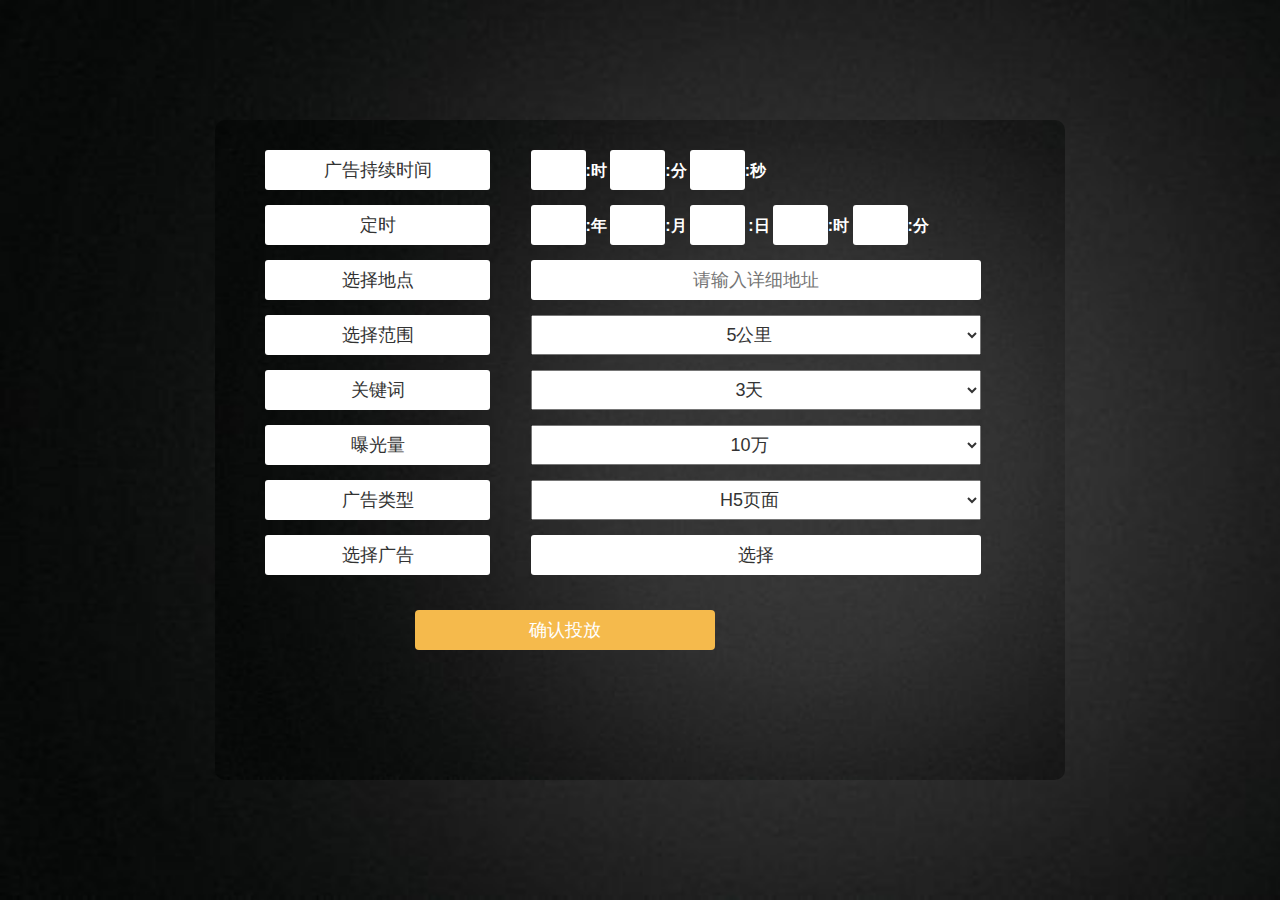
<file: html/index.html>
<!DOCTYPE html>
<html lang="en">
<head>
    <meta charset="UTF-8">
    <meta name="viewport" content="width=device-width, initial-scale=1.0">
    <meta http-equiv="X-UA-Compatible" content="ie=edge">
    <link rel="stylesheet" href="../css/style.css">
    <link rel="stylesheet" href="../css/index.css">
    <title>广告投放</title>
</head>
<body>
    <div class="by-content">
        <div class="by-content-line clearfix">
            <p>广告持续时间</p>
            <div class="by-content-rt">
                    <input type="text" class="hour_input"/><label>:时</label>
                    <input type="text" class="minute_input"/><label>:分</label>
                    <input type="text" class="second_input"/><label>:秒</label>
            </div>
        </div>
        <div class="by-content-line clearfix">
            <p>定时</p>
            <div class="by-content-rt">
                    <input type="text" class="minute_input"/><label>:年</label>
                    <input type="text" class="hour_input"/><label>:月</label>
                    <input type="text" class="minute_input"/> <label>:日</label>
                    <input type="text" class="hour_input"/><label>:时</label>
                    <input type="text" class="minute_input"/><label>:分</label>
                    
            </div>
        </div>
        <div class="by-content-line clearfix">
            <p>选择地点</p>
            <div class="by-content-rt">
                <input type="text" placeholder="请输入详细地址">
            </div>
        </div>
        <div class="by-content-line clearfix">
            <p>选择范围</p>
            <div class="by-content-rt">
                <select name="" id="">
                    <option value="1">5公里</option>
                    <option value="1">10公里</option>
                    <option value="1">30公里</option>
                    <option value="1">50公里</option>
                    <option value="1">100公里</option>
                </select>
            </div>
        </div>
        <div class="by-content-line clearfix">
            <p>关键词</p>
            <div class="by-content-rt">
                <select name="" id="">
                    <option value="1">3天</option>
                    <option value="2">1周</option>
                    <option value="3">1月</option>
                    <option value="4">3月</option>
                </select>
            </div>
        </div>
        
        <div class="by-content-line clearfix">
            <p>曝光量</p>
            <div class="by-content-rt">
                <select name="" id="">
                    <option value="1">10万</option>
                    <option value="2">20万</option>
                    <option value="3">30万</option>
                    <option value="4">50万</option>
                    <option value="5">100万</option>
                    <option value="6">500万</option>
                </select>
            </div>
        </div>
        <div class="by-content-line clearfix">
            <p>广告类型</p>
            <div class="by-content-rt">
                <select name="" id="">
                    <option value="01">H5页面</option>
                    <option value="01">文字</option>
                    <option value="01">视频</option>
                </select>
            </div>
        </div>
        <div class="by-content-line clearfix">
            <p>选择广告</p>
            <div class="by-content-rt">
               <input type="button" style="background: #fff;" name="" id="" onclick="javascript:window.open('ggsc.html','ggsc')" value="选择" />
            </div>
        </div>
        <button class="by-btn" onclick="javascript:window.location.href='tfjx.html'">确认投放</button>
    </div>
</body>
</html>
</file>
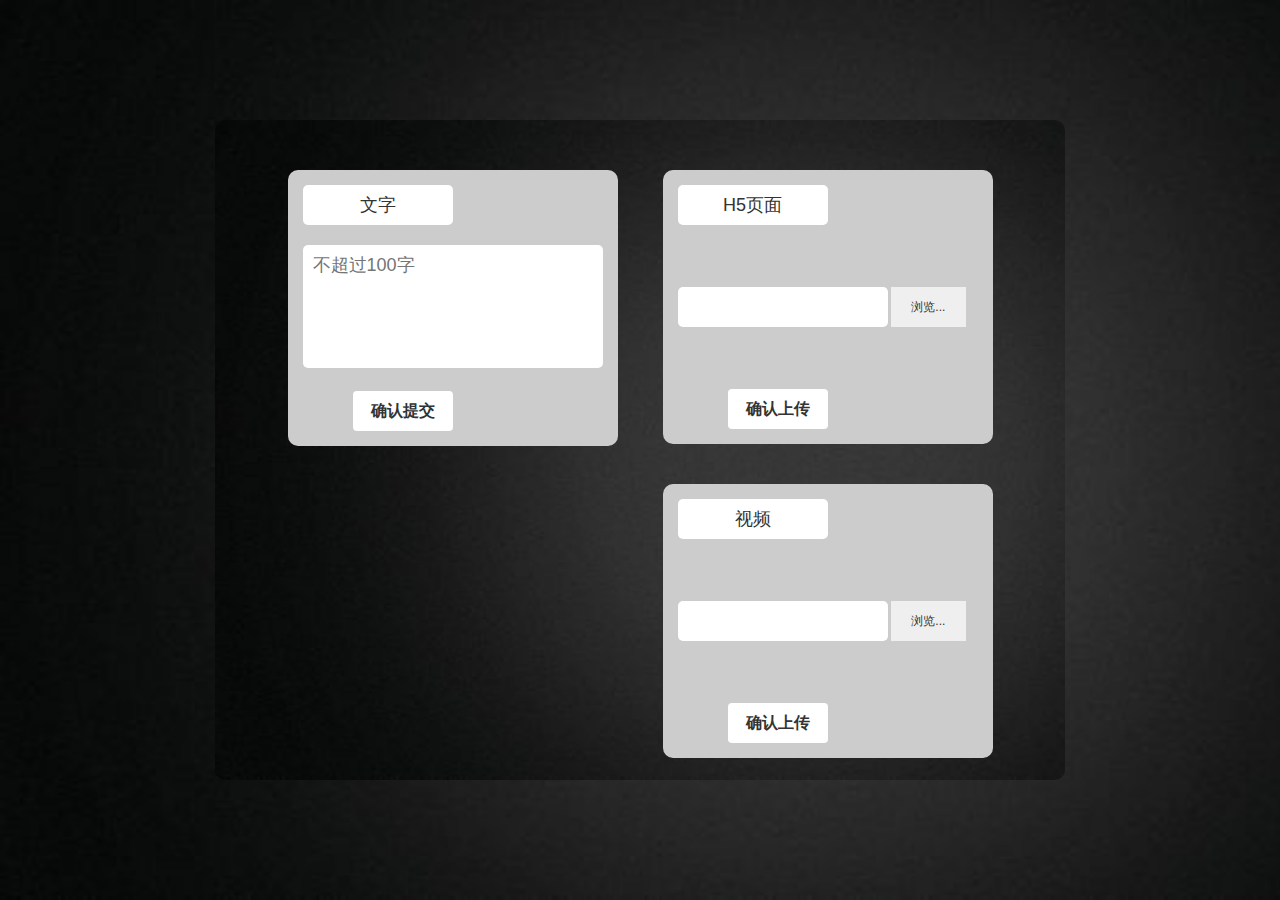
<file: html/ggsc.html>
<!DOCTYPE html>
<html lang="en">

<head>
    <meta charset="UTF-8">
    <meta name="viewport" content="width=device-width, initial-scale=1.0">
    <meta http-equiv="X-UA-Compatible" content="ie=edge">
    <title>广告上传</title>
    <link rel="stylesheet" href="../css/style.css">
    <link rel="stylesheet" href="../css/ggsc.css">
</head>

<body>
    <div class="by-content">
        <div class="by-box">
            <p>文字</p>
            <textarea name="" cols="" rows="5" placeholder="不超过100字" id="by-textarea"></textarea>
            <a href="javascript:void(0)" onclick="byTextarea()">确认提交</a>
        </div>
        <div class="by-box">
            <p>H5页面</p>
            <div class="by-input-content">
                <input type="text" name="" class="by-input-box" />
                <input type="file" name="1" value="" class="by-input-file" id="by-input-file1" style="display:none;"  />
                <input type="button" value="浏览..." class="by-input-btn" id="by-input-btn1">
            </div>
            <a href="javascript:void(0)" onclick="alert('上传成功')">确认上传 </a>
        </div>
        <div class="by-box">
            <p>视频</p>
            <div class="by-input-content">
                <input type="text" name="" class="by-input-box" />
                <input type="file" name=""  value="" class="by-input-file" style="display:none;" id="by-input-file2" />
                <input type="button" value="浏览..." class="by-input-btn" id="by-input-btn2">
            </div>
            <a href="javascript:void(0)" onclick="alert('上传成功')">确认上传</a>

        </div>
    </div>
    <script src="../js/jquery.min.js"></script>
    <script>

        function byTextarea() {
            var name = document.getElementById('by-textarea').value;
            if (name == "") {
                window.alert('提交成功');
            } else {
                document.getElementById('by-textarea').value = "";
                setTimeout(function () { window.alert('提交成功'); }, 200)
            }
        }
        $('#by-input-btn1').click(function () {
            $(this).prev('.by-input-file').trigger('click');
           

        })
        $('#by-input-file1').change(function(){
            var myfile = document.getElementById('by-input-file1');
                console.log(myfile.value);
                $(this).prev().val(myfile.value);
        })
        $('#by-input-btn2').click(function () {
            $(this).prev('.by-input-file').trigger('click');
           

        })
        $('#by-input-file2').change(function(){
            var myfile = document.getElementById('by-input-file2');
                console.log(myfile.value);
                $(this).prev().val(myfile.value);
        })
        // $('#by-input-btn2').click(function () {
        //     $(this).prev('.by-input-file').trigger('click');
        //     var myfile = document.getElementById('by-input-file2');
        //     console.log(myfile.files[0].name);
        //     $(this).prev('.by-input-file').prev().val(myfile.files.name);
        // })

    </script>
</body>

</html>
</file>
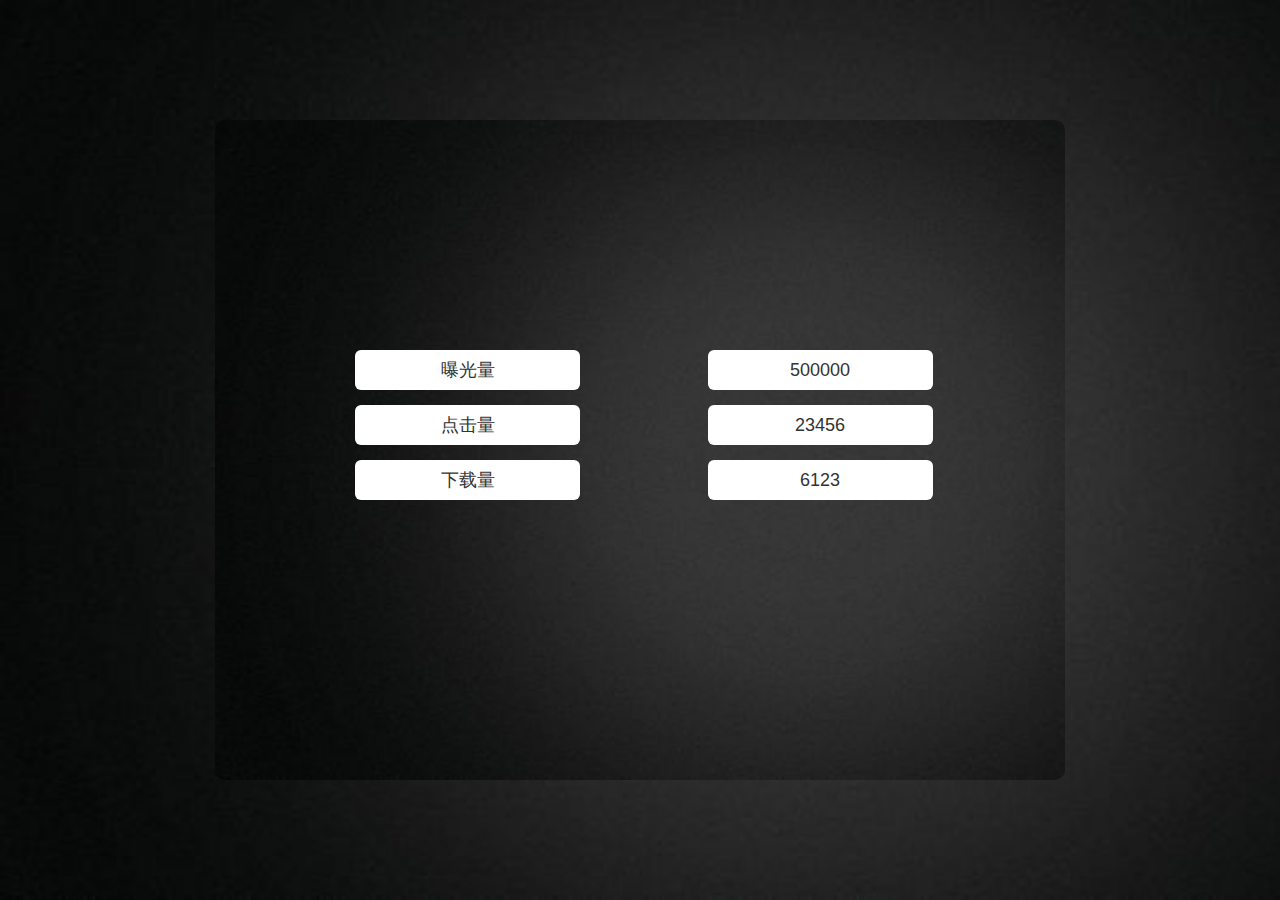
<file: html/ggxq.html>
<!DOCTYPE html>
<html lang="en">
<head>
    <meta charset="UTF-8">
    <meta name="viewport" content="width=device-width, initial-scale=1.0">
    <meta http-equiv="X-UA-Compatible" content="ie=edge">
    <title>广告效果</title>
    <link rel="stylesheet" href="../css/style.css">
    <link rel="stylesheet" href="../css/tfjx.css">
    <style>
        .by-content-line{margin-bottom:15px}
            .by-content-line p{
                width:30%;
                height:40px;
                line-height:40px;
                border-radius: 6px;background-color: #fff;
                text-align: center;
                float:left;
                margin-right:5%;
                font-size:18px;
            }
            .by-content-line>p{
                margin-left:90px;
            }
            .by-content-rt{
                width: 60%;
                float:left;
                padding:0 3px;
            }
            .by-content-rt p{
                width: 50%;
                height:40px;
                line-height: 40px;
                text-align: center;
                border-radius: 6px;
            }
    </style>
</head>
<body>
        <div class="by-content">
            <div class="by-content-line clearfix" style="margin-top:200px">
                <p>曝光量</p>
                <p>500000</p>
                </div>
            <div class="by-content-line clearfix">
                <p>点击量</p>
                <p>23456</p>
            </div>
            <div class="by-content-line clearfix">
                <p>下载量</p>
                <p>6123</p>
            </div>
        </div>
        <script>
            
        </script>
</body>
</html>
</file>
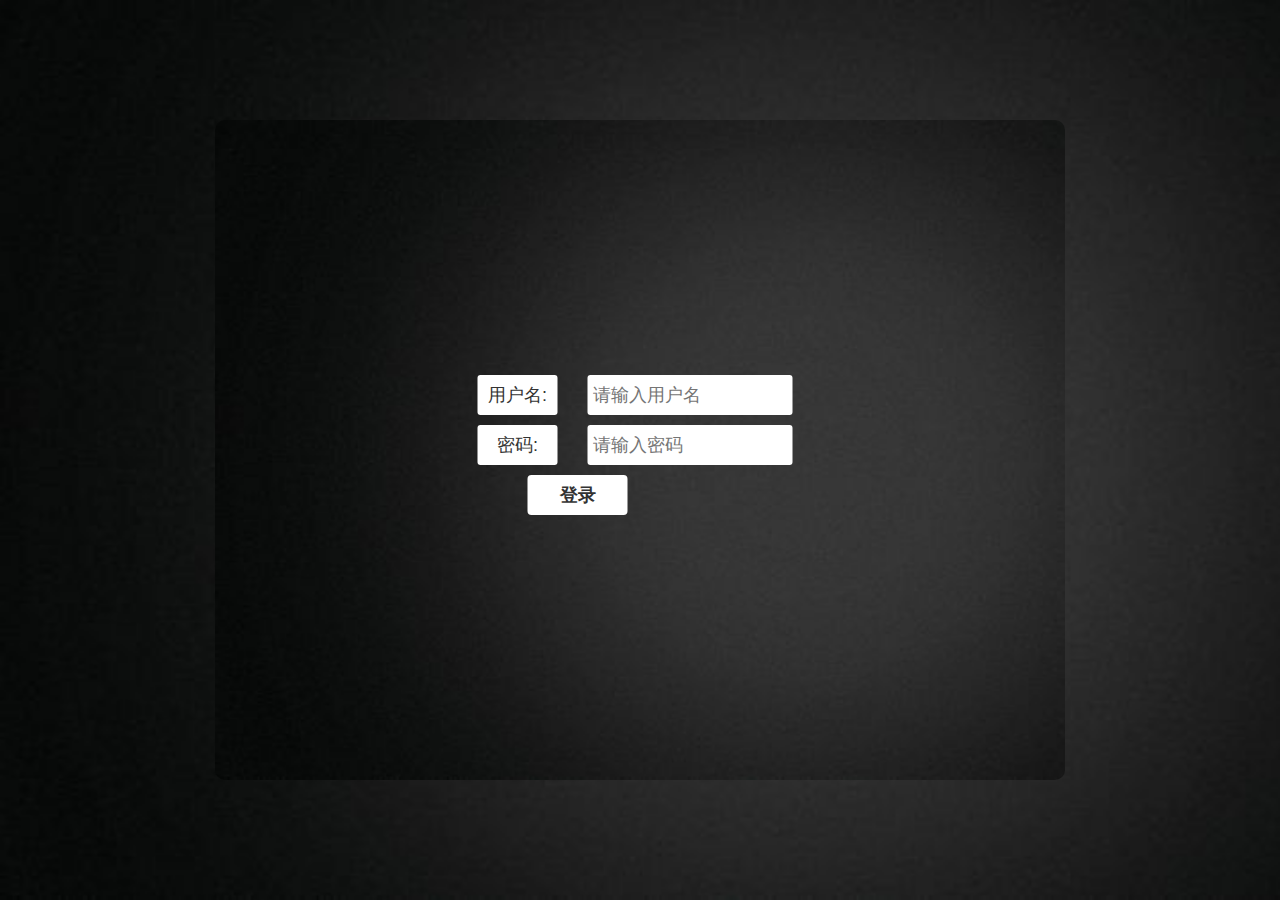
<file: html/login.html>
<!DOCTYPE html>
<html lang="en">

<head>
    <meta charset="UTF-8">
    <meta name="viewport" content="width=device-width, initial-scale=1.0">
    <meta http-equiv="X-UA-Compatible" content="ie=edge">
    <title>登录</title>
    <link rel="stylesheet" href="../css/style.css">
    <link rel="stylesheet" href="../css/login.css">
</head>

<body>
    <div class="by-content">
        <div class="by-content-box">
            <div class="by-box">
                <label for="by-text">用户名:</label><input type="text" placeholder="请输入用户名" id="username" />
            </div>
            <div class="by-box">
                <label for="by-text">密码:</label><input type="password" placeholder="请输入密码" id="pwd">
            </div>
            <div class="by-box">
                <a href="javascript:void(0)" id="submit">登录</a>
            </div>
        </div>

    </div>
    <script src="../js/jquery.min.js"></script>
    <script>
        $(function () {
            $("#username").blur(function () {
                $("#names").empty();
                var name = $(this).val();
                if (name == "" || name == null) {
                    $("#username").after(
                        "<span id='names' style=' color: red;display: block; margin-left: 180px;'>用户名不能为空</span>"
                    );
                }
            });
            $("#pwd").blur(function () {
                $("#pwds").empty();
                var pwd = $(this).val();
                if (pwd == "" || pwd == null || pwd.length <= 6) {
                    $("#pwd").after(
                        "<span id='pwds' style=' color: red;display: block; margin-left: 80px;'>密码至少为6位且不能为空</span>"
                    );
                }
            });

            $("#submit").click(function () {
                var name = $('#username').val();
                var pwd = $('#pwd').val();
                if (!(name == "" || name == null)) {
                    if (!(pwd == "" || pwd == null || pwd.length <= 6)) {
                        $('#username').val('');
                        $('#pwd').val('');

                        $('#submit').text('登录中...');
                        setTimeout(function () {
                            window.location.href = "index.html";
                        }, 1000)
                    }
                }
                // var name = $("#username").val();
                // var pwd = $("#pwd").val();
                // $("#sub").empty();
                // $.post("/users/login", {
                //     "username": name,
                //     "password": pwd,
                // }, function (data) {
                //     if (data) {
                //         window.location.href = "/message/show"
                //     } else {
                //         $("#submit").after("<span id='sub' style='color: red' >用户名密码错误</span>");
                //     }
                // })
            });


        });
    </script>
</body>

</html>
</file>
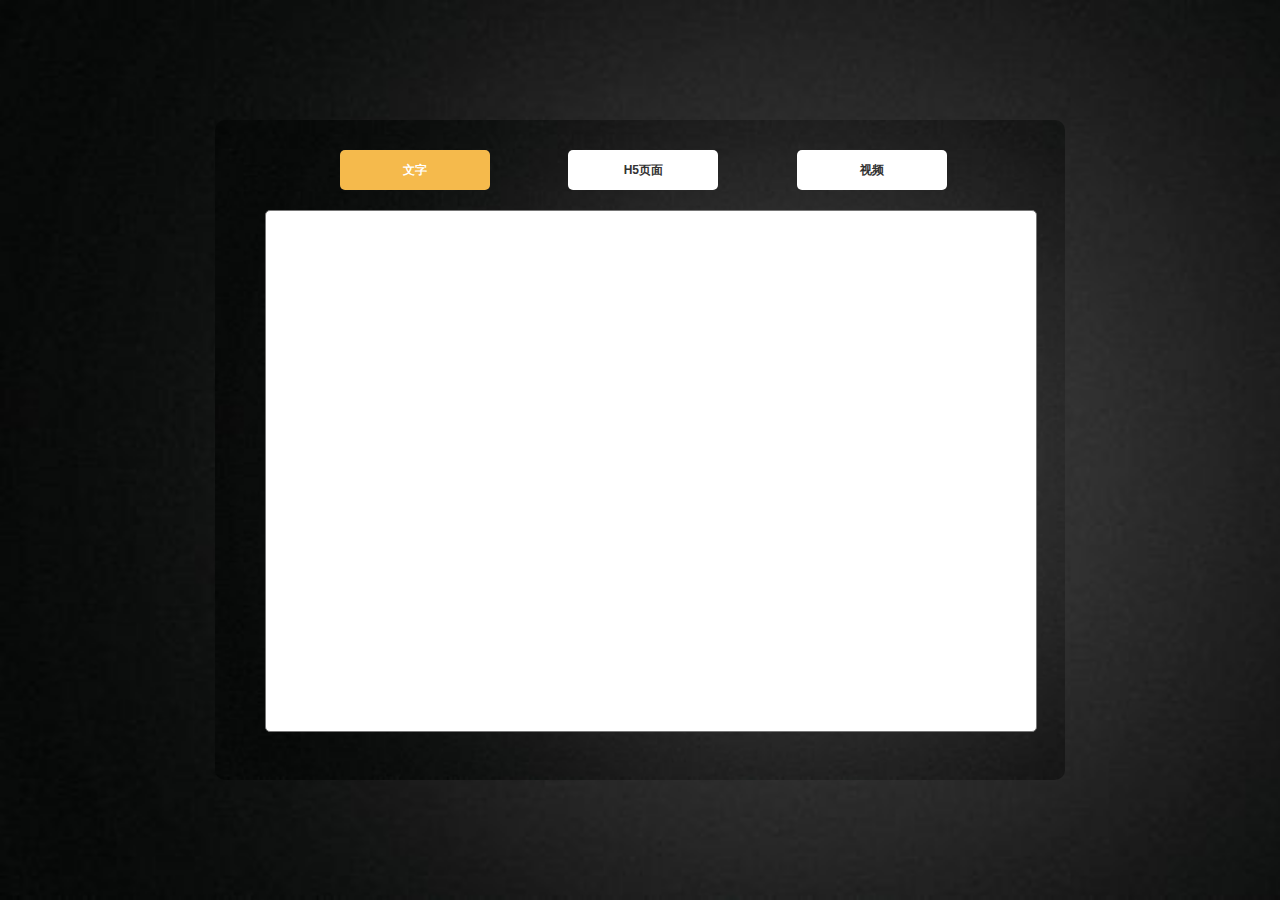
<file: html/sck.html>
<!DOCTYPE html>
<html lang="en">

<head>
    <meta charset="UTF-8">
    <meta name="viewport" content="width=device-width, initial-scale=1.0">
    <meta http-equiv="X-UA-Compatible" content="ie=edge">
    <title>广告素材库</title>
    <link rel="stylesheet" href="../css/sck.css">
    <link rel="stylesheet" href="../css/style.css">
    <style>
        .by-content p {
            width: 150px;
            height: 40px;
            line-height: 40px;
            background-color: #fff;
            text-align: center;
            float: left;
            margin-left: 100px;
            border-radius: 5px;
        }
    </style>
</head>

<body>
    <div class="by-content">
        <div class="by-top">
            <a id="by-txt">文字</a>
            <a id="by-h5">H5页面</a>
            <a id="by-video">视频</a>
        </div>
        <div class="by-bottom-box">
            <textarea name="" id="by-bottom-txt" cols="30" rows="10"></textarea>
            <div id="by-bottom-img">
                    <img src="../img/003.jpg" alt="">
            </div>
            <video  id="by-bottom-video" autoplay controls>
                <source src="">
            </video>
        </div>
    </div>
</body>
<script src="../js/jquery.min.js"></script>
<script>
    $('.by-top').on('click','a',function(){
        $(this).css({'background-color':'#f5ba4c','color':'#fff'}).siblings('a').css({'background-color':'#fff','color':'#000'});
    })
    $(function(){
        $("#by-txt").css({'background-color':'#f5ba4c','color':'#fff'});
        $("#by-bottom-txt").css("display","block");
        $("#by-bottom-img").css("display","none");
        $("#by-bottom-video").css("display","none");
    })
    $('#by-txt').click(function(){
        $("#by-bottom-txt").css("display","block");
        $("#by-bottom-img").css("display","none");
        $("#by-bottom-video").css("display","none");
    })
    $('#by-video').click(function(){
        $("#by-bottom-txt").css("display","none");
        $("#by-bottom-img").css("display","none");
        $("#by-bottom-video").css("display","block");
    })
    $('#by-h5').click(function(){
        $("#by-bottom-txt").css("display","none");
        $("#by-bottom-img").css("display","block");
        $("#by-bottom-video").css("display","none");
    })
</script>
</html>
</file>
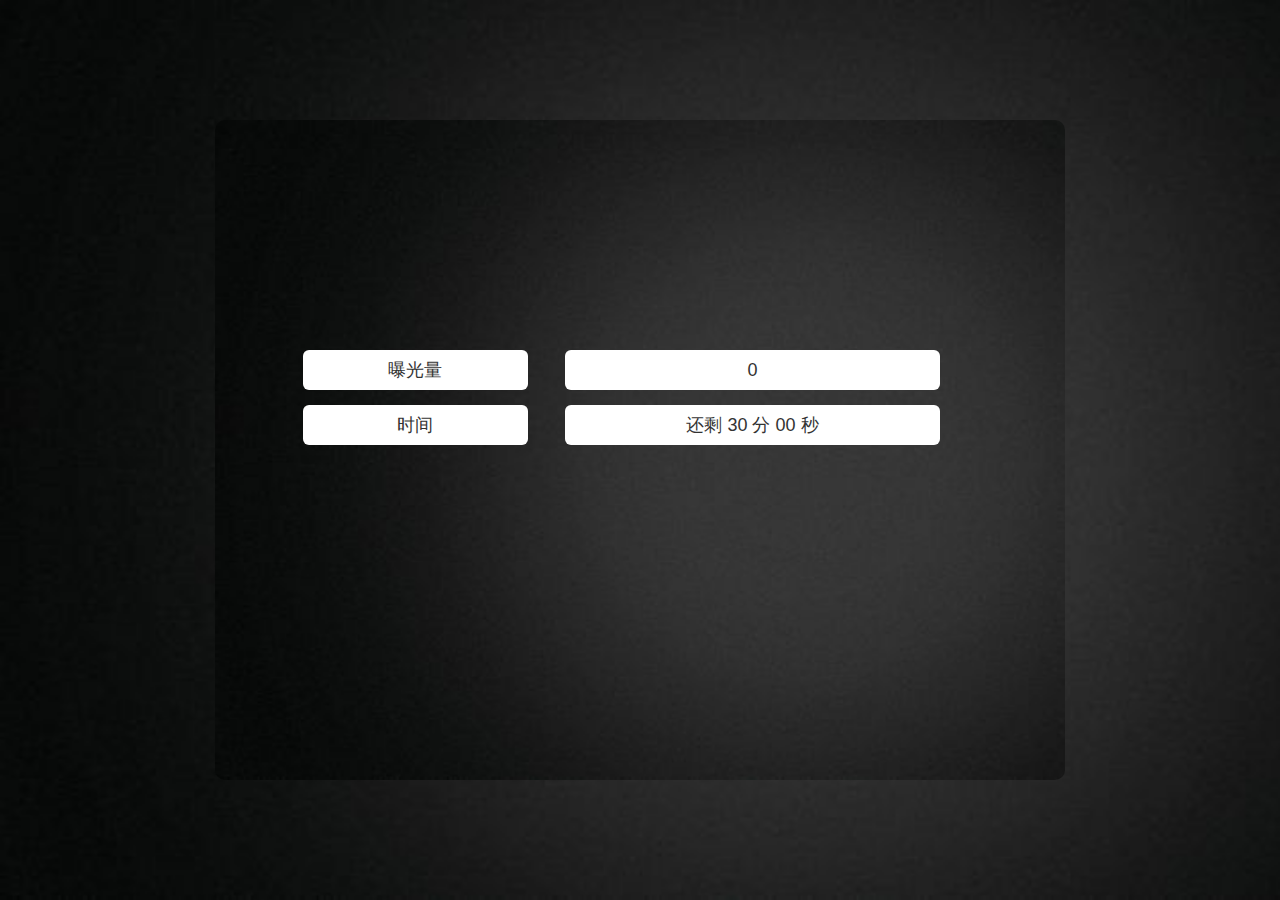
<file: html/tfjx.html>
<!DOCTYPE html>
<html lang="en">

<head>
    <meta charset="UTF-8">
    <meta name="viewport" content="width=device-width, initial-scale=1.0">
    <meta http-equiv="X-UA-Compatible" content="ie=edge">
    <title>投放进行</title>
    <link rel="stylesheet" href="../css/style.css">
    <link rel="stylesheet" href="../css/tfjx.css">

</head>

<body>
    <div class="by-content">
        <div class="by-content-line clearfix" style="margin-top:200px">
            <p style="margin-left:5%;">曝光量</p>
            <div class="by-content-rt">
                <p id="by-bgl">0</p>
            </div>
        </div>
        <div class="by-content-line clearfix">
            <p style="margin-left:5%;">时间</p>
            <div class="by-content-rt">
                <p id="by-date">还剩 30 分 00 秒</p>
            </div>
        </div>
    </div>
    <script src="../js/jquery.min.js"></script>
    <script>
        function byNum() {
            var num = 0;
            var t = setInterval(function () {
                num+=277;
                var span1 = document.getElementById("by-bgl");
                span1.innerText = num;
                if (num >= 500000) {
                    clearInterval(t);
                    span1.innerText = 500000;
                }
            }, 1000);
            var minute = 29;
            var second = 60;
            var time= null;
            //时间
            time = setInterval(function () {
                second--;
                if (second == 00 && minute == 00) {
                    var span1 = document.getElementById("by-bgl");
                    clearInterval(t);
                    span1.innerText = 500000;
                    clearInterval(time);
                   setTimeout(function(){window.location.href="ggxq.html";},3000)
                }else if (second == 00) {
                    second = 60;
                    minute--;
                    if (minute < 10) minute = "0" + minute;
                    
                }; //当秒钟为00时，秒数重新给值
                if (second < 10) second = "0" + second;
                $("#by-date").text("还剩"+minute+":分钟"+second+'秒');
                
               
            }, 1000);
        }
        byNum();

       
    </script>
</body>

</html>
</file>
<file: css/style.css>
html,body,h1,h2,h3,h4,h5,h6,div,dl,dt,dd,ul,ol,li,p,blockquote,pre,hr,figure,table,caption,th,td,form,fieldset,legend,input,button,textarea,menu{margin:0;padding:0;}
header,footer,section,article,aside,nav,hgroup,address,figure,figcaption,menu,details{display:block;}
table{border-collapse:collapse;border-spacing:0;}
caption,th{text-align:left;font-weight:normal;}
html,body,fieldset,img,iframe,abbr{border:0;}
i,cite,em,var,address,dfn{font-style:normal;}
[hidefocus],summary{outline:0;}
li{list-style:none;}
h1,h2,h3,h4,h5,h6,small{font-size:100%;}
sup,sub{font-size:83%;}
pre,code,kbd,samp{font-family:inherit;}
q:before,q:after{content:none;}
textarea{overflow:auto;resize:none;}
label,summary{cursor:default;}
a,button{cursor:pointer;}
h1,h2,h3,h4,h5,h6,em,strong,b{font-weight:bold;}
del,ins,u,s,a,a:hover{text-decoration:none;}
body,textarea,input,button,select,keygen,legend{font:12px/1.14 arial,\5b8b\4f53;color:#333;outline:0;}
body{background:#fff;}
a,a:hover{color:#333;}
html,body{
    height:100%;
}
.clearfix::before,.clearfix:after{
    content:'';
    display: table;
    clear:both;
    overflow: hidden;
}
input{border:none}
.by-content{
    width: 750px;
    height:600px;
    border-radius: 10px;
    background-color:#ccc;
    position: absolute;
    top:50%;
    left:50%;
    -webkit-transform: translate(-50%,-50%);
    transform:translate(-50%,-50%);
    padding:30px 50px;
    background:url('../img/bg.jpg') 0 0 no-repeat;
    background-size: cover;
     
}
body{
    background:url('../img/bg.jpg') 0 0 no-repeat;
    background-size: cover;
}
</file>
<file: css/index.css>
.by-content-line{margin-bottom:15px}
.by-content-line p{
    width:30%;
    height:40px;
    line-height:40px;
    border-radius: 3px;background-color: #fff;
    text-align: center;
    float:left;
    margin-right:5%;
    font-size:18px;
}
.by-content-rt{
    width: 60%;
    float:left;
    padding:0 3px;
}
.by-content-rt input{
    width: 100%;
    height: 40px;
    border-radius:3px;
    font-size:18px;
    text-align: center;
}
.by-content-rt select{
    width: 100%;
    height:40px;
    line-height:40px;
    text-align: center;
    font-size: 18px;
    padding:0 20px;
    text-align-last: center;
    -webkit-text-align-last: center;
    text-align-last: center;
    text-align: center;
}
.by-btn{
    width:40%;
    height:40px;
    line-height:40px;
    text-align: center;
    background-color: #f5ba4c;
    color:#fff;
    border-radius: 4px;
    border:none;
    margin-left:20%;
    margin-top:20px;
    font-size: 18px;
}
.by-content-line input[type="file"]{
    margin-top:5px;
    font-size: 18px;
}
label{
    color:#fff;
    font-size: 16px;
    font-weight: bold;
}
.by-content-rt .hour_input,.by-content-rt .minute_input,.by-content-rt .second_input{
    width: 50px;
    padding-left:5px; 
}
</file>
<file: css/ggsc.css>
.by-content{
    background-color: #fff;
}
.by-box{
    float:left;
    margin:20px 3%;
    background-color:#ccc; 
    border-radius: 10px;
    padding: 15px;
}
.by-box p{
    width:150px;
    height:40px;
    line-height:40px;
    text-align: center;
    background: #fff;
    border-radius: 5px;
    font-size: 18px;
}
.by-box textarea{
    width: 280px;
    margin:20px 0;
    border:none;
    border-radius: 5px;
    font-size: 18px;
    padding: 10px 10px;
}
.by-box input[type="file"]{
    width:300px;
    font-size: 20px;
    margin:66px 0;
}
.by-box a{
    display: block;
    width:100px;
    height:40px;
    line-height:40px;
    background-color:#fff;
    border-radius: 4px;
    border:none;
    text-align: center;
    margin-left:50px;
    font-weight: bold;
    font-size:16px;
    font-weight: bold;
}
.by-box a:active,.by-box a:hover{
    background-color:#f5ba4c;
    color:#fff;
}
.by-input-box{
    width:70%;
    height:40px ;
    line-height:40px;
    text-align: center;
    border-radius: 5px;
}
.by-input-btn{
    width: 25%;
    height: 40px;
    line-height:40px;
    text-align: center;
}
.by-input-content{
    width:300px;
    margin:62px 0;
}
</file>
<file: css/tfjx.css>
.by-content-line{margin-bottom:15px}
.by-content-line p{
    width:30%;
    height:40px;
    line-height:40px;
    border-radius: 6px;background-color: #fff;
    text-align: center;
    float:left;
    margin-right:5%;
    font-size:18px;
}

.by-content-rt p{
    width: 50%;
    height:40px;
    line-height: 40px;
    text-align: center;
    border-radius: 6px;
}
</file>
<file: css/login.css>
.by-box label{
    display: inline-block;
    width: 80px;
    height:40px;
    line-height: 40px;
    margin-right:30px;
    background-color:#fff;
    border-radius: 3px;
    text-align: center;
}
.by-content-box{
    width: 325px;
    position: absolute;
    top:50%;
    left:50%;
    -webkit-transform: translate(-50%,-50%);
    transform: translate(-50%,-50%);
}
.by-box{
    margin-bottom:10px;
    font-size: 18px;
    
}
.by-box input{
    width:200px;
    height:40px;
    line-height: 40px;
    background-color: #fff;
    border:none;
    border-radius: 3px;
    padding-left:5px;
    font-size: 18px;
}
.by-box a{
    display: block;
    width:100px;
    height:40px;
    line-height:40px;
    background-color:#fff;
    border-radius: 4px;
    border:none;
    text-align: center;
    margin-left:50px;
    font-weight: bold;
}
.by-box a:active,.by-box a:hover{
    background-color:#f5ba4c;
    color:#fff;
}
</file>
<file: css/sck.css>
.by-content a{
    display: inline-block;
    width: 150px;
    height:40px;
    line-height:40px;
    background-color:#fff; 
    text-align: center;
    margin-left:75px;
    border-radius: 5px;
    font-weight: bold;
}
.by-content a:active,.by-content a:hover{
    background-color:#f5ba4c; 
    color:#fff;
}
.by-top{
    margin-bottom:15px;
}
#by-bottom-txt{
    font-size:18px;
    padding:10px;
}
#by-bottom-img,#by-bottom-txt,#by-bottom-video{
    margin-top:20px;
    width:100%;
    height:500px;
    border-radius: 5px;
}
#by-bottom-img img{
    position: absolute;
    top:50%;
    left:50%;
    -webkit-transform: translate(-50%,-50%);
    transform: translate(-50%,-50%);
}
</file>
